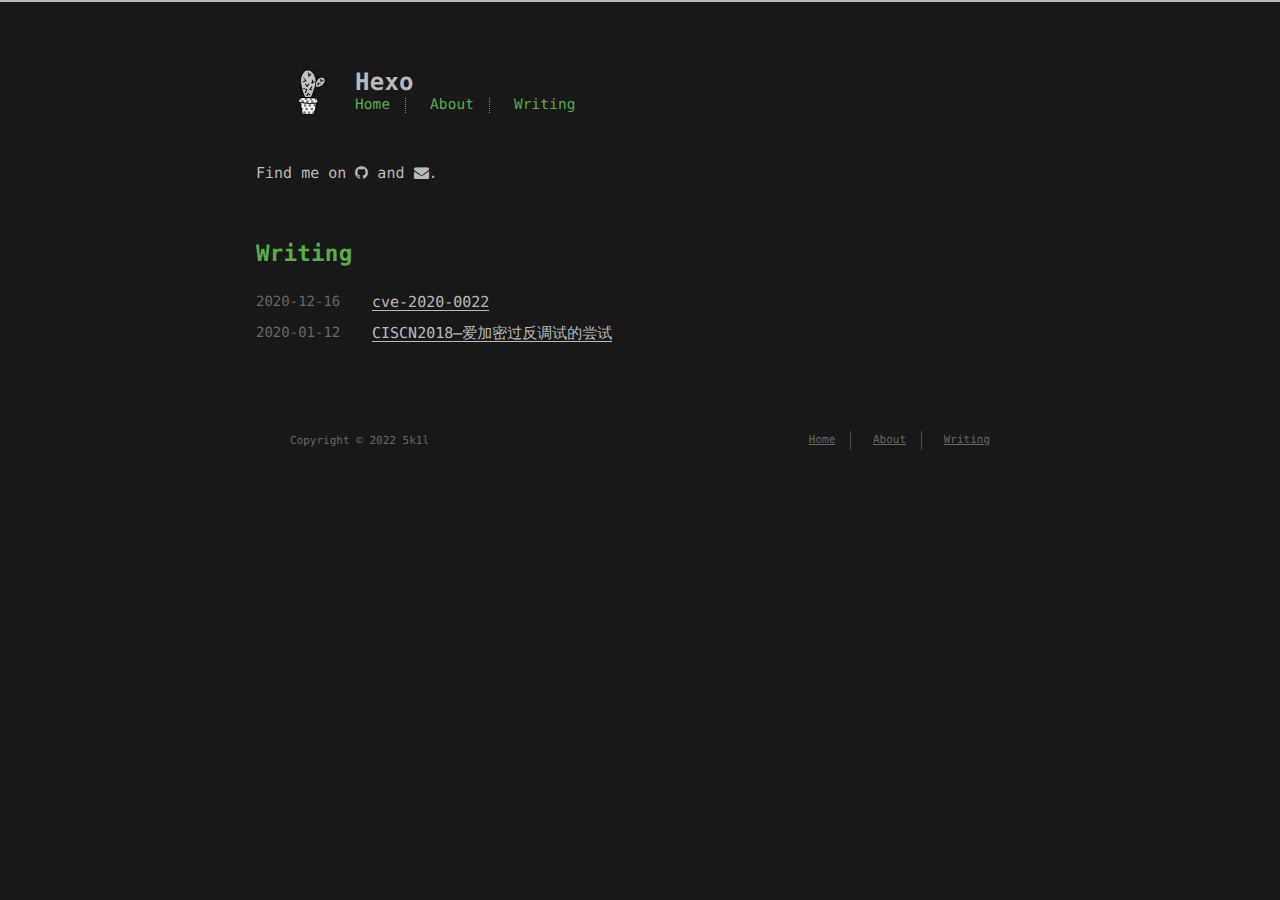
<file: index.html>
<!DOCTYPE html>
<html lang=en>
<head>
    <!-- so meta -->
    <meta charset="utf-8">
    <meta http-equiv="X-UA-Compatible" content="IE=edge">
    <meta name="HandheldFriendly" content="True">
    <meta name="viewport" content="width=device-width, initial-scale=1, maximum-scale=1" />
    <meta property="og:type" content="website">
<meta property="og:title" content="Hexo">
<meta property="og:url" content="http://example.com/index.html">
<meta property="og:site_name" content="Hexo">
<meta property="og:locale" content="en_US">
<meta property="article:author" content="5k1l">
<meta name="twitter:card" content="summary">
    
    
        
          
              <link rel="shortcut icon" href="/images/favicon.ico">
          
        
        
          
            <link rel="icon" type="image/png" href="/images/favicon.ico" sizes="192x192">
          
        
        
          
            <link rel="apple-touch-icon" sizes="180x180" href="/images/favicon.ico">
          
        
    
    <!-- title -->
    <title>Hexo</title>
    <!-- styles -->
    
<link rel="stylesheet" href="/lib/font-awesome/css/font-awesome.min.css">

    
<link rel="stylesheet" href="/lib/meslo-LG/styles.css">

    
<link rel="stylesheet" href="/lib/justified-gallery/justifiedGallery.min.css">

    
<link rel="stylesheet" href="/css/style.css">

    <!-- rss -->
    
    
    <!-- jquery -->
    
<script src="/lib/jquery/jquery.min.js"></script>

<meta name="generator" content="Hexo 5.2.0"></head>

<body>
    <div class="banner">
<!-- <div id="blogtitel" class="blogtitel">Hexo</div> -->
<!-- <ul id="wrapper" class="wrapper">
  <div class="sun">
    <div class="star"></div>
  </div>
  <div class="mercury">
    <div class="planet">
      <div class="shadow"></div>
    </div>
  </div>
  <div class="venus">
    <div class="planet">
      <div class="shadow"></div>
    </div>
  </div>
  <div class="earth">
    <div class="planet"><div class="shadow"></div></div>
  </div>
  <div class="mars">
    <div class="planet"><div class="shadow"></div></div>
  </div>
  <div class="jupiter">
    <div class="planet"><div class="shadow"></div></div>
  </div>
</ul> -->
</div>

    <div class="background">
      
      <div class="content index width mx-auto px2 my4">
          
            <header id="header">
  <a href="/">
  
    
      <div id="logo" style="background-image: url(/images/logo.png);"></div>
    
  
    <div id="title">
      <h1>Hexo</h1>
    </div>
  </a>
  <div id="nav">
    <ul>
      <li class="icon">
        <a href="#"><i class="fa fa-bars fa-2x"></i></a>
      </li>
       
        <li><a href="/">Home</a></li>
       
        <li><a href="/about/">About</a></li>
       
        <li><a href="/archives/">Writing</a></li>
      
    </ul>
  </div>
</header>

          
          <section id="about">
  
  <p style="display: inline">
    
      Find me on
      <ul id="sociallinks">
        
          <li><a class="icon" target="_blank" href="https://github.com/5k1l" title="github"><i class="fa fa-github"></i></a></li>
        
          <li><a class="icon" target="_blank" href="mailto:1873257848@qq.com" title="envelope"><i class="fa fa-envelope"></i></a></li>
        
      </ul>.
    
  </p>
</section>

<section id="writing">
  <span class="h1"><a href="/archives">Writing</a></span>
  <ul class="post-list">
    
      <li class="post-item">
        
    <div class="meta">
        <time datetime="2020-12-16T06:19:04.000Z" itemprop="datePublished">2020-12-16</time>
    </div>


        <span>
    
        <a class="" href="/2020/12/16/cve-2020-0022/">cve-2020-0022</a>
    


</span>
      </li>
    
      <li class="post-item">
        
    <div class="meta">
        <time datetime="2020-01-12T15:05:43.000Z" itemprop="datePublished">2020-01-12</time>
    </div>


        <span>
    
        <a class="" href="/2020/01/12/CISCN2018%E7%88%B1%E5%8A%A0%E5%AF%86%E8%BF%87%E5%8F%8D%E8%B0%83%E8%AF%95%E7%9A%84%E5%B0%9D%E8%AF%95/">CISCN2018—爱加密过反调试的尝试</a>
    


</span>
      </li>
    
  </ul>
</section>



      </div>
      
      <footer id="footer">
  <div class="footer-left">
    Copyright &copy; 2022 5k1l
  </div>
  <div class="footer-right">
    <nav>
      <ul>
         
          <li><a href="/">Home</a></li>
         
          <li><a href="/about/">About</a></li>
         
          <li><a href="/archives/">Writing</a></li>
        
      </ul>
    </nav>
  </div>
</footer>

      
<script src="/lib/justified-gallery/jquery.justifiedGallery.min.js"></script>


<script src="/js/main.js"></script>

<!-- Google Analytics -->

<!-- Disqus Comments -->


    </div>
</body>
</html>
</file>
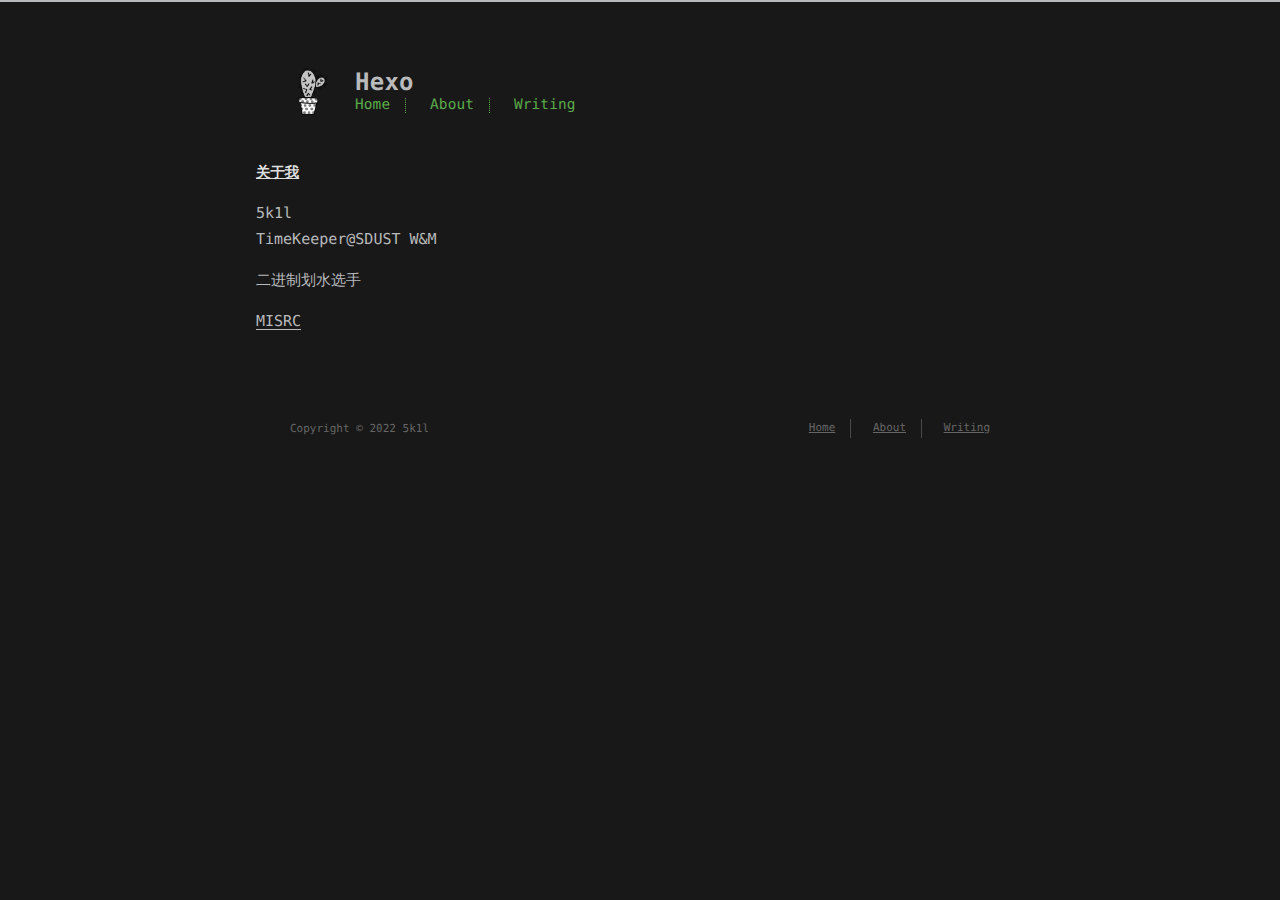
<file: about/index.html>
<!DOCTYPE html>
<html lang=en>
<head>
    <!-- so meta -->
    <meta charset="utf-8">
    <meta http-equiv="X-UA-Compatible" content="IE=edge">
    <meta name="HandheldFriendly" content="True">
    <meta name="viewport" content="width=device-width, initial-scale=1, maximum-scale=1" />
    <meta name="description" content="关于我5k1lTimeKeeper@SDUST  W&amp;M 二进制划水选手 MISRC">
<meta property="og:type" content="website">
<meta property="og:title" content="about">
<meta property="og:url" content="http://example.com/about/index.html">
<meta property="og:site_name" content="Hexo">
<meta property="og:description" content="关于我5k1lTimeKeeper@SDUST  W&amp;M 二进制划水选手 MISRC">
<meta property="og:locale" content="en_US">
<meta property="article:published_time" content="2020-01-03T08:52:31.000Z">
<meta property="article:modified_time" content="2022-03-22T08:10:06.492Z">
<meta property="article:author" content="5k1l">
<meta name="twitter:card" content="summary">
    
    
        
          
              <link rel="shortcut icon" href="/images/favicon.ico">
          
        
        
          
            <link rel="icon" type="image/png" href="/images/favicon.ico" sizes="192x192">
          
        
        
          
            <link rel="apple-touch-icon" sizes="180x180" href="/images/favicon.ico">
          
        
    
    <!-- title -->
    <title>about</title>
    <!-- styles -->
    
<link rel="stylesheet" href="/lib/font-awesome/css/font-awesome.min.css">

    
<link rel="stylesheet" href="/lib/meslo-LG/styles.css">

    
<link rel="stylesheet" href="/lib/justified-gallery/justifiedGallery.min.css">

    
<link rel="stylesheet" href="/css/style.css">

    <!-- rss -->
    
    
    <!-- jquery -->
    
<script src="/lib/jquery/jquery.min.js"></script>

<meta name="generator" content="Hexo 5.2.0"></head>

<body>
    <div class="banner">
<!-- <div id="blogtitel" class="blogtitel">Hexo</div> -->
<!-- <ul id="wrapper" class="wrapper">
  <div class="sun">
    <div class="star"></div>
  </div>
  <div class="mercury">
    <div class="planet">
      <div class="shadow"></div>
    </div>
  </div>
  <div class="venus">
    <div class="planet">
      <div class="shadow"></div>
    </div>
  </div>
  <div class="earth">
    <div class="planet"><div class="shadow"></div></div>
  </div>
  <div class="mars">
    <div class="planet"><div class="shadow"></div></div>
  </div>
  <div class="jupiter">
    <div class="planet"><div class="shadow"></div></div>
  </div>
</ul> -->
</div>

    <div class="background">
      
      <div class="content index width mx-auto px2 my4">
          
            <header id="header">
  <a href="/">
  
    
      <div id="logo" style="background-image: url(/images/logo.png);"></div>
    
  
    <div id="title">
      <h1>Hexo</h1>
    </div>
  </a>
  <div id="nav">
    <ul>
      <li class="icon">
        <a href="#"><i class="fa fa-bars fa-2x"></i></a>
      </li>
       
        <li><a href="/">Home</a></li>
       
        <li><a href="/about/">About</a></li>
       
        <li><a href="/archives/">Writing</a></li>
      
    </ul>
  </div>
</header>

          
          <article class="post" itemscope itemtype="http://schema.org/BlogPosting">
  

  <div class="content" itemprop="articleBody">
    <h3 id="关于我"><a href="#关于我" class="headerlink" title="关于我"></a>关于我</h3><p>5k1l<br>TimeKeeper@SDUST  W&amp;M</p>
<p>二进制划水选手</p>
<p><a target="_blank" rel="noopener" href="https://sec.xiaomi.com/u/328a6c70616673a9">MISRC</a></p>

  </div>
</article>

      </div>
      
      <footer id="footer">
  <div class="footer-left">
    Copyright &copy; 2022 5k1l
  </div>
  <div class="footer-right">
    <nav>
      <ul>
         
          <li><a href="/">Home</a></li>
         
          <li><a href="/about/">About</a></li>
         
          <li><a href="/archives/">Writing</a></li>
        
      </ul>
    </nav>
  </div>
</footer>

      
<script src="/lib/justified-gallery/jquery.justifiedGallery.min.js"></script>


<script src="/js/main.js"></script>

<!-- Google Analytics -->

<!-- Disqus Comments -->


    </div>
</body>
</html>
</file>
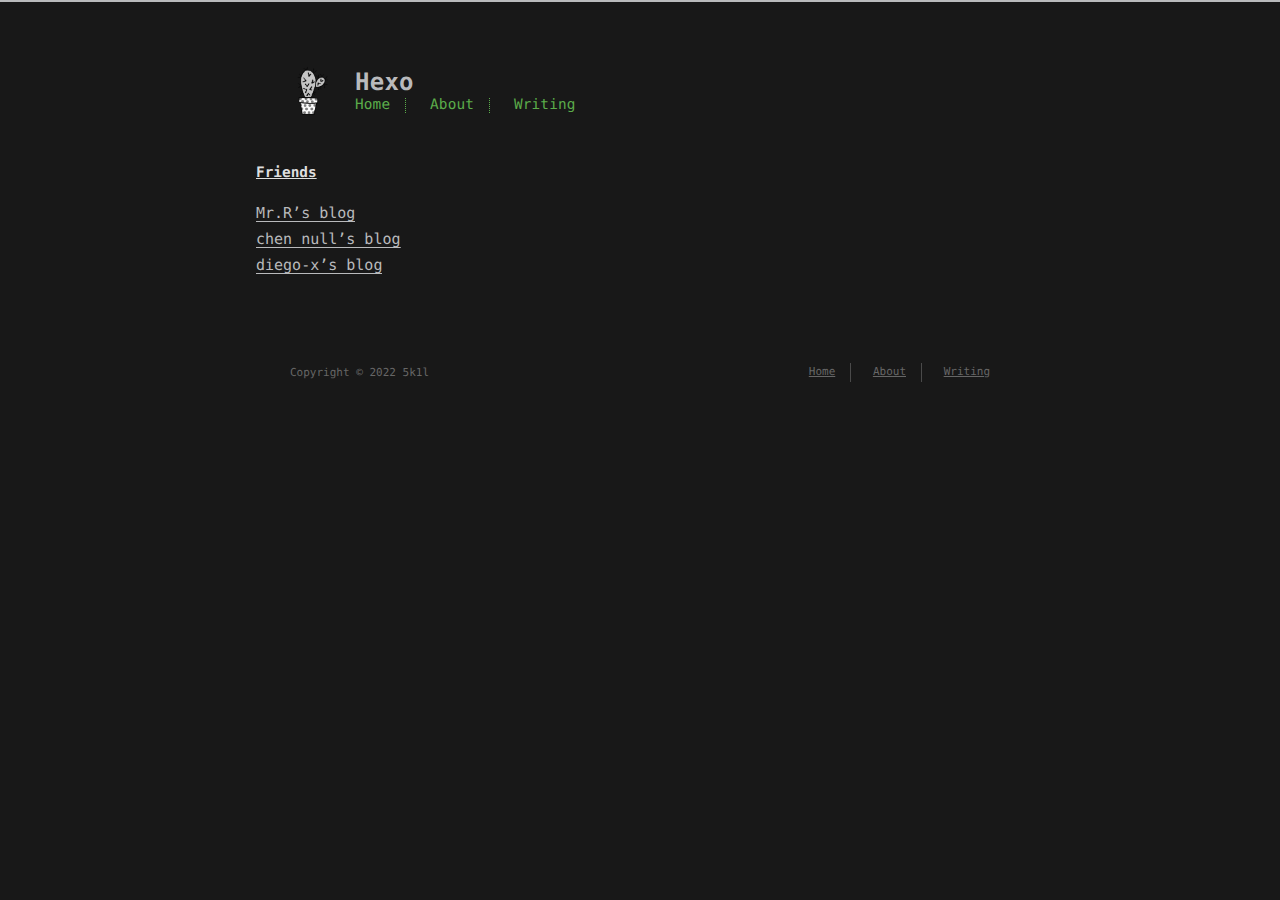
<file: friends/index.html>
<!DOCTYPE html>
<html lang=en>
<head>
    <!-- so meta -->
    <meta charset="utf-8">
    <meta http-equiv="X-UA-Compatible" content="IE=edge">
    <meta name="HandheldFriendly" content="True">
    <meta name="viewport" content="width=device-width, initial-scale=1, maximum-scale=1" />
    <meta name="description" content="FriendsMr.R’s blogchen_null’s blogdiego-x’s blog">
<meta property="og:type" content="website">
<meta property="og:title" content="friends">
<meta property="og:url" content="http://example.com/friends/index.html">
<meta property="og:site_name" content="Hexo">
<meta property="og:description" content="FriendsMr.R’s blogchen_null’s blogdiego-x’s blog">
<meta property="og:locale" content="en_US">
<meta property="article:published_time" content="2020-01-04T09:13:47.000Z">
<meta property="article:modified_time" content="2022-03-22T08:10:06.494Z">
<meta property="article:author" content="5k1l">
<meta name="twitter:card" content="summary">
    
    
        
          
              <link rel="shortcut icon" href="/images/favicon.ico">
          
        
        
          
            <link rel="icon" type="image/png" href="/images/favicon.ico" sizes="192x192">
          
        
        
          
            <link rel="apple-touch-icon" sizes="180x180" href="/images/favicon.ico">
          
        
    
    <!-- title -->
    <title>friends</title>
    <!-- styles -->
    
<link rel="stylesheet" href="/lib/font-awesome/css/font-awesome.min.css">

    
<link rel="stylesheet" href="/lib/meslo-LG/styles.css">

    
<link rel="stylesheet" href="/lib/justified-gallery/justifiedGallery.min.css">

    
<link rel="stylesheet" href="/css/style.css">

    <!-- rss -->
    
    
    <!-- jquery -->
    
<script src="/lib/jquery/jquery.min.js"></script>

<meta name="generator" content="Hexo 5.2.0"></head>

<body>
    <div class="banner">
<!-- <div id="blogtitel" class="blogtitel">Hexo</div> -->
<!-- <ul id="wrapper" class="wrapper">
  <div class="sun">
    <div class="star"></div>
  </div>
  <div class="mercury">
    <div class="planet">
      <div class="shadow"></div>
    </div>
  </div>
  <div class="venus">
    <div class="planet">
      <div class="shadow"></div>
    </div>
  </div>
  <div class="earth">
    <div class="planet"><div class="shadow"></div></div>
  </div>
  <div class="mars">
    <div class="planet"><div class="shadow"></div></div>
  </div>
  <div class="jupiter">
    <div class="planet"><div class="shadow"></div></div>
  </div>
</ul> -->
</div>

    <div class="background">
      
      <div class="content index width mx-auto px2 my4">
          
            <header id="header">
  <a href="/">
  
    
      <div id="logo" style="background-image: url(/images/logo.png);"></div>
    
  
    <div id="title">
      <h1>Hexo</h1>
    </div>
  </a>
  <div id="nav">
    <ul>
      <li class="icon">
        <a href="#"><i class="fa fa-bars fa-2x"></i></a>
      </li>
       
        <li><a href="/">Home</a></li>
       
        <li><a href="/about/">About</a></li>
       
        <li><a href="/archives/">Writing</a></li>
      
    </ul>
  </div>
</header>

          
          <article class="post" itemscope itemtype="http://schema.org/BlogPosting">
  

  <div class="content" itemprop="articleBody">
    <h3 id="Friends"><a href="#Friends" class="headerlink" title="Friends"></a>Friends</h3><p><a target="_blank" rel="noopener" href="https://darkeyer.github.io/" title="全栈大佬/PWN爷爷">Mr.R’s blog</a><br><a target="_blank" rel="noopener" href="https://zhuanlan.zhihu.com/binary-salted-fish">chen_null’s blog</a><br><a target="_blank" rel="noopener" href="https://diego-x.github.io/">diego-x’s blog</a></p>

  </div>
</article>

      </div>
      
      <footer id="footer">
  <div class="footer-left">
    Copyright &copy; 2022 5k1l
  </div>
  <div class="footer-right">
    <nav>
      <ul>
         
          <li><a href="/">Home</a></li>
         
          <li><a href="/about/">About</a></li>
         
          <li><a href="/archives/">Writing</a></li>
        
      </ul>
    </nav>
  </div>
</footer>

      
<script src="/lib/justified-gallery/jquery.justifiedGallery.min.js"></script>


<script src="/js/main.js"></script>

<!-- Google Analytics -->

<!-- Disqus Comments -->


    </div>
</body>
</html>
</file>
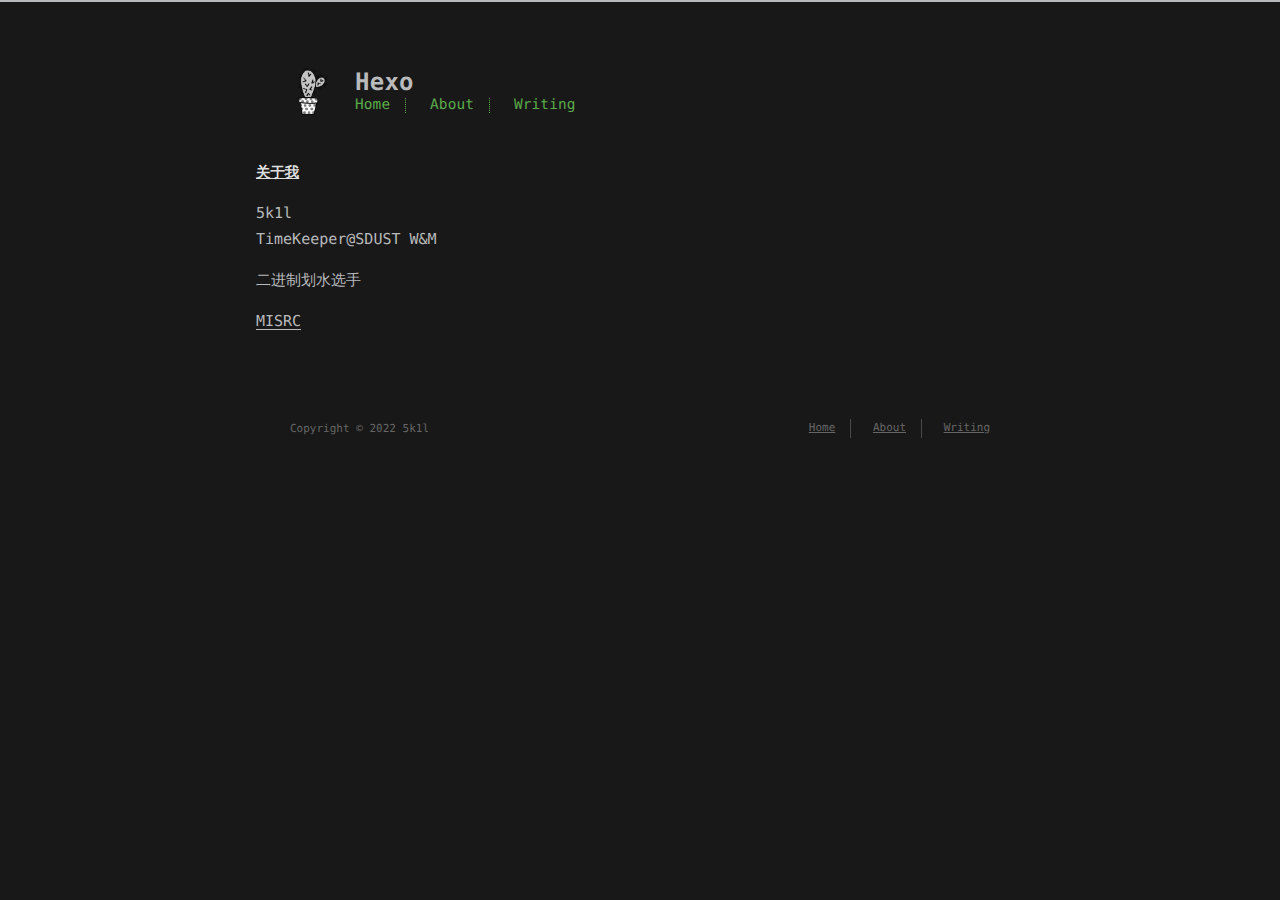
<file: about/index 2.html>
<!DOCTYPE html>
<html lang=en>
<head>
    <!-- so meta -->
    <meta charset="utf-8">
    <meta http-equiv="X-UA-Compatible" content="IE=edge">
    <meta name="HandheldFriendly" content="True">
    <meta name="viewport" content="width=device-width, initial-scale=1, maximum-scale=1" />
    <meta name="description" content="关于我5k1lTimeKeeper@SDUST  W&amp;M 二进制划水选手 MISRC">
<meta property="og:type" content="website">
<meta property="og:title" content="about">
<meta property="og:url" content="http://example.com/about/index%202.html">
<meta property="og:site_name" content="Hexo">
<meta property="og:description" content="关于我5k1lTimeKeeper@SDUST  W&amp;M 二进制划水选手 MISRC">
<meta property="og:locale" content="en_US">
<meta property="article:published_time" content="2020-01-03T08:52:31.000Z">
<meta property="article:modified_time" content="2020-12-04T07:31:45.000Z">
<meta property="article:author" content="5k1l">
<meta name="twitter:card" content="summary">
    
    
        
          
              <link rel="shortcut icon" href="/images/favicon.ico">
          
        
        
          
            <link rel="icon" type="image/png" href="/images/favicon.ico" sizes="192x192">
          
        
        
          
            <link rel="apple-touch-icon" sizes="180x180" href="/images/favicon.ico">
          
        
    
    <!-- title -->
    <title>about</title>
    <!-- styles -->
    
<link rel="stylesheet" href="/lib/font-awesome/css/font-awesome.min.css">

    
<link rel="stylesheet" href="/lib/meslo-LG/styles.css">

    
<link rel="stylesheet" href="/lib/justified-gallery/justifiedGallery.min.css">

    
<link rel="stylesheet" href="/css/style.css">

    <!-- rss -->
    
    
    <!-- jquery -->
    
<script src="/lib/jquery/jquery.min.js"></script>

<meta name="generator" content="Hexo 5.2.0"></head>

<body>
    <div class="banner">
<!-- <div id="blogtitel" class="blogtitel">Hexo</div> -->
<!-- <ul id="wrapper" class="wrapper">
  <div class="sun">
    <div class="star"></div>
  </div>
  <div class="mercury">
    <div class="planet">
      <div class="shadow"></div>
    </div>
  </div>
  <div class="venus">
    <div class="planet">
      <div class="shadow"></div>
    </div>
  </div>
  <div class="earth">
    <div class="planet"><div class="shadow"></div></div>
  </div>
  <div class="mars">
    <div class="planet"><div class="shadow"></div></div>
  </div>
  <div class="jupiter">
    <div class="planet"><div class="shadow"></div></div>
  </div>
</ul> -->
</div>

    <div class="background">
      
      <div class="content index width mx-auto px2 my4">
          
            <header id="header">
  <a href="/">
  
    
      <div id="logo" style="background-image: url(/images/logo.png);"></div>
    
  
    <div id="title">
      <h1>Hexo</h1>
    </div>
  </a>
  <div id="nav">
    <ul>
      <li class="icon">
        <a href="#"><i class="fa fa-bars fa-2x"></i></a>
      </li>
       
        <li><a href="/">Home</a></li>
       
        <li><a href="/about/">About</a></li>
       
        <li><a href="/archives/">Writing</a></li>
      
    </ul>
  </div>
</header>

          
          <article class="post" itemscope itemtype="http://schema.org/BlogPosting">
  

  <div class="content" itemprop="articleBody">
    <h3 id="关于我"><a href="#关于我" class="headerlink" title="关于我"></a>关于我</h3><p>5k1l<br>TimeKeeper@SDUST  W&amp;M</p>
<p>二进制划水选手</p>
<p><a target="_blank" rel="noopener" href="https://sec.xiaomi.com/u/328a6c70616673a9">MISRC</a></p>

  </div>
</article>

      </div>
      
      <footer id="footer">
  <div class="footer-left">
    Copyright &copy; 2022 5k1l
  </div>
  <div class="footer-right">
    <nav>
      <ul>
         
          <li><a href="/">Home</a></li>
         
          <li><a href="/about/">About</a></li>
         
          <li><a href="/archives/">Writing</a></li>
        
      </ul>
    </nav>
  </div>
</footer>

      
<script src="/lib/justified-gallery/jquery.justifiedGallery.min.js"></script>


<script src="/js/main.js"></script>

<!-- Google Analytics -->

<!-- Disqus Comments -->


    </div>
</body>
</html>
</file>
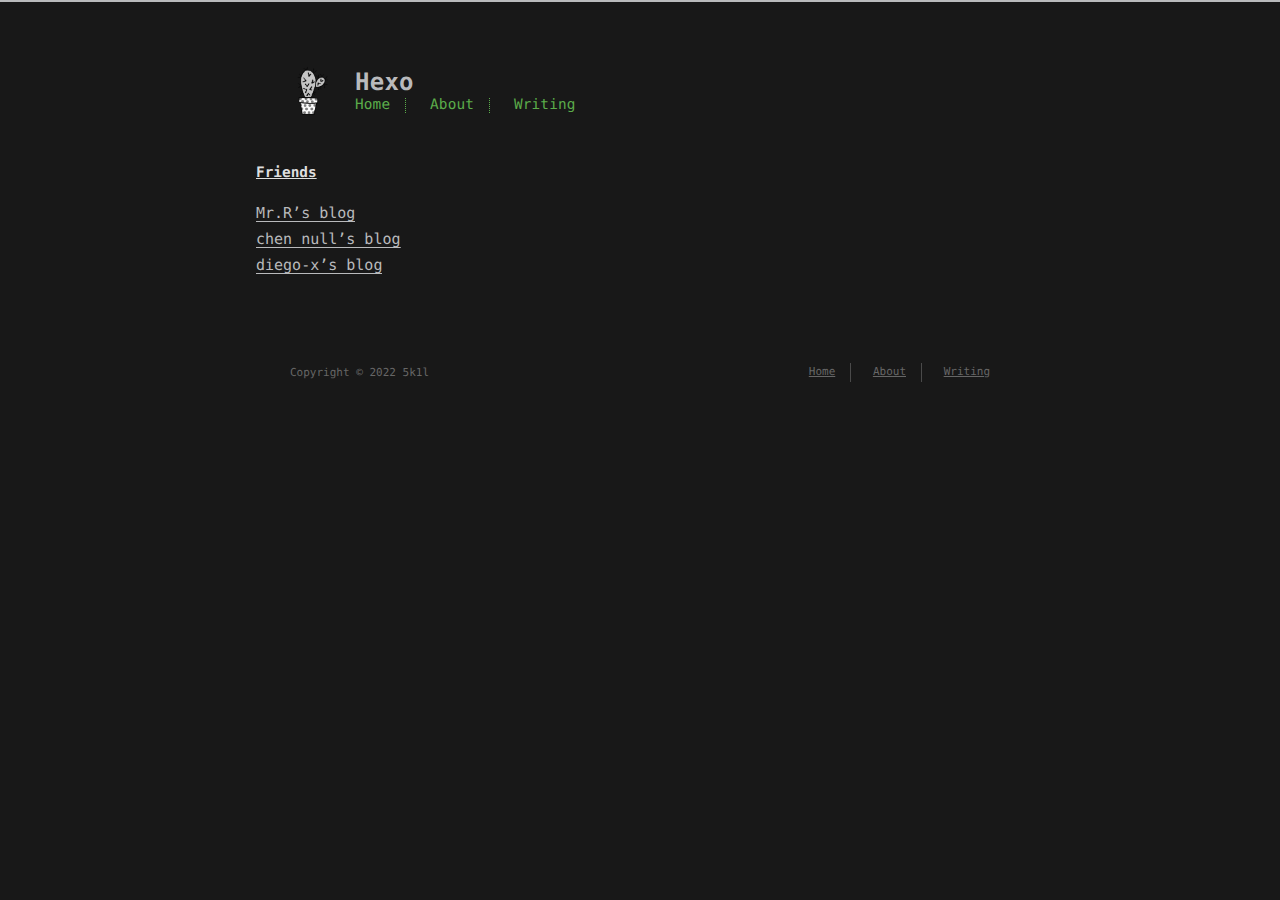
<file: friends/index 2.html>
<!DOCTYPE html>
<html lang=en>
<head>
    <!-- so meta -->
    <meta charset="utf-8">
    <meta http-equiv="X-UA-Compatible" content="IE=edge">
    <meta name="HandheldFriendly" content="True">
    <meta name="viewport" content="width=device-width, initial-scale=1, maximum-scale=1" />
    <meta name="description" content="FriendsMr.R’s blogchen_null’s blogdiego-x’s blog">
<meta property="og:type" content="website">
<meta property="og:title" content="friends">
<meta property="og:url" content="http://example.com/friends/index%202.html">
<meta property="og:site_name" content="Hexo">
<meta property="og:description" content="FriendsMr.R’s blogchen_null’s blogdiego-x’s blog">
<meta property="og:locale" content="en_US">
<meta property="article:published_time" content="2020-01-04T09:13:47.000Z">
<meta property="article:modified_time" content="2020-12-04T06:32:07.000Z">
<meta property="article:author" content="5k1l">
<meta name="twitter:card" content="summary">
    
    
        
          
              <link rel="shortcut icon" href="/images/favicon.ico">
          
        
        
          
            <link rel="icon" type="image/png" href="/images/favicon.ico" sizes="192x192">
          
        
        
          
            <link rel="apple-touch-icon" sizes="180x180" href="/images/favicon.ico">
          
        
    
    <!-- title -->
    <title>friends</title>
    <!-- styles -->
    
<link rel="stylesheet" href="/lib/font-awesome/css/font-awesome.min.css">

    
<link rel="stylesheet" href="/lib/meslo-LG/styles.css">

    
<link rel="stylesheet" href="/lib/justified-gallery/justifiedGallery.min.css">

    
<link rel="stylesheet" href="/css/style.css">

    <!-- rss -->
    
    
    <!-- jquery -->
    
<script src="/lib/jquery/jquery.min.js"></script>

<meta name="generator" content="Hexo 5.2.0"></head>

<body>
    <div class="banner">
<!-- <div id="blogtitel" class="blogtitel">Hexo</div> -->
<!-- <ul id="wrapper" class="wrapper">
  <div class="sun">
    <div class="star"></div>
  </div>
  <div class="mercury">
    <div class="planet">
      <div class="shadow"></div>
    </div>
  </div>
  <div class="venus">
    <div class="planet">
      <div class="shadow"></div>
    </div>
  </div>
  <div class="earth">
    <div class="planet"><div class="shadow"></div></div>
  </div>
  <div class="mars">
    <div class="planet"><div class="shadow"></div></div>
  </div>
  <div class="jupiter">
    <div class="planet"><div class="shadow"></div></div>
  </div>
</ul> -->
</div>

    <div class="background">
      
      <div class="content index width mx-auto px2 my4">
          
            <header id="header">
  <a href="/">
  
    
      <div id="logo" style="background-image: url(/images/logo.png);"></div>
    
  
    <div id="title">
      <h1>Hexo</h1>
    </div>
  </a>
  <div id="nav">
    <ul>
      <li class="icon">
        <a href="#"><i class="fa fa-bars fa-2x"></i></a>
      </li>
       
        <li><a href="/">Home</a></li>
       
        <li><a href="/about/">About</a></li>
       
        <li><a href="/archives/">Writing</a></li>
      
    </ul>
  </div>
</header>

          
          <article class="post" itemscope itemtype="http://schema.org/BlogPosting">
  

  <div class="content" itemprop="articleBody">
    <h3 id="Friends"><a href="#Friends" class="headerlink" title="Friends"></a>Friends</h3><p><a target="_blank" rel="noopener" href="https://darkeyer.github.io/" title="全栈大佬/PWN爷爷">Mr.R’s blog</a><br><a target="_blank" rel="noopener" href="https://zhuanlan.zhihu.com/binary-salted-fish">chen_null’s blog</a><br><a target="_blank" rel="noopener" href="https://diego-x.github.io/">diego-x’s blog</a></p>

  </div>
</article>

      </div>
      
      <footer id="footer">
  <div class="footer-left">
    Copyright &copy; 2022 5k1l
  </div>
  <div class="footer-right">
    <nav>
      <ul>
         
          <li><a href="/">Home</a></li>
         
          <li><a href="/about/">About</a></li>
         
          <li><a href="/archives/">Writing</a></li>
        
      </ul>
    </nav>
  </div>
</footer>

      
<script src="/lib/justified-gallery/jquery.justifiedGallery.min.js"></script>


<script src="/js/main.js"></script>

<!-- Google Analytics -->

<!-- Disqus Comments -->


    </div>
</body>
</html>
</file>
<file: lib/meslo-LG/styles.css>
@font-face {
  font-family: 'Meslo LG';
  font-style: normal;
  src: local('Meslo LG S'), url(fonts/MesloLGS-Regular.ttf) format('truetype');
}
</file>
<file: css/style.css>
.inline {
  display: inline;
}
.block {
  display: block;
}
.inline-block {
  display: inline-block;
}
.table {
  display: table;
}
.table-cell {
  display: table-cell;
}
.overflow-hidden {
  overflow: hidden;
}
.overflow-scroll {
  overflow: scroll;
}
.overflow-auto {
  overflow: auto;
}
.clearfix:before,
.clearfix:after {
  content: " ";
  display: table;
}
.clearfix:after {
  clear: both;
}
.left {
  float: left;
}
.right {
  float: right;
}
.fit {
  max-width: 100%;
}
.truncate {
  display: inline-block;
  white-space: nowrap;
  overflow: hidden;
  text-overflow: ellipsis;
}
.max-width-1 {
  max-width: 24rem;
}
.max-width-2 {
  max-width: 32rem;
}
.max-width-3 {
  max-width: 48rem;
}
.max-width-4 {
  max-width: 64rem;
}
.border-box {
  box-sizing: border-box;
}
.m0 {
  margin: 0;
}
.mt0 {
  margin-top: 0;
}
.mr0 {
  margin-right: 0;
}
.mb0 {
  margin-bottom: 0;
}
.ml0 {
  margin-left: 0;
}
.mx0 {
  margin-left: 0;
  margin-right: 0;
}
.my0 {
  margin-top: 0;
  margin-bottom: 0;
}
.m1 {
  margin: 0.5rem;
}
.mt1 {
  margin-top: 0.5rem;
}
.mr1 {
  margin-right: 0.5rem;
}
.mb1 {
  margin-bottom: 0.5rem;
}
.ml1 {
  margin-left: 0.5rem;
}
.mx1 {
  margin-left: 0.5rem;
  margin-right: 0.5rem;
}
.my1 {
  margin-top: 0.5rem;
  margin-bottom: 0.5rem;
}
.m2 {
  margin: 1rem;
}
.mt2 {
  margin-top: 1rem;
}
.mr2 {
  margin-right: 1rem;
}
.mb2 {
  margin-bottom: 1rem;
}
.ml2 {
  margin-left: 1rem;
}
.mx2 {
  margin-left: 1rem;
  margin-right: 1rem;
}
.my2 {
  margin-top: 1rem;
  margin-bottom: 1rem;
}
.m3 {
  margin: 2rem;
}
.mt3 {
  margin-top: 2rem;
}
.mr3 {
  margin-right: 2rem;
}
.mb3 {
  margin-bottom: 2rem;
}
.ml3 {
  margin-left: 2rem;
}
.mx3 {
  margin-left: 2rem;
  margin-right: 2rem;
}
.my3 {
  margin-top: 2rem;
  margin-bottom: 2rem;
}
.m4 {
  margin: 4rem;
}
.mt4 {
  margin-top: 4rem;
}
.mr4 {
  margin-right: 4rem;
}
.mb4 {
  margin-bottom: 4rem;
}
.ml4 {
  margin-left: 4rem;
}
.mx4 {
  margin-left: 4rem;
  margin-right: 4rem;
}
.my4 {
  margin-top: 4rem;
  margin-bottom: 4rem;
}
.mxn1 {
  margin-left: -0.5rem;
  margin-right: -0.5rem;
}
.mxn2 {
  margin-left: -1rem;
  margin-right: -1rem;
}
.mxn3 {
  margin-left: -2rem;
  margin-right: -2rem;
}
.mxn4 {
  margin-left: -4rem;
  margin-right: -4rem;
}
.ml-auto {
  margin-left: auto;
}
.mr-auto {
  margin-right: auto;
}
.mx-auto {
  margin-left: auto;
  margin-right: auto;
}
.p0 {
  padding: 0;
}
.pt0 {
  padding-top: 0;
}
.pr0 {
  padding-right: 0;
}
.pb0 {
  padding-bottom: 0;
}
.pl0 {
  padding-left: 0;
}
.px0 {
  padding-left: 0;
  padding-right: 0;
}
.py0 {
  padding-top: 0;
  padding-bottom: 0;
}
.p1 {
  padding: 0.5rem;
}
.pt1 {
  padding-top: 0.5rem;
}
.pr1 {
  padding-right: 0.5rem;
}
.pb1 {
  padding-bottom: 0.5rem;
}
.pl1 {
  padding-left: 0.5rem;
}
.py1 {
  padding-top: 0.5rem;
  padding-bottom: 0.5rem;
}
.px1 {
  padding-left: 0.5rem;
  padding-right: 0.5rem;
}
.p2 {
  padding: 1rem;
}
.pt2 {
  padding-top: 1rem;
}
.pr2 {
  padding-right: 1rem;
}
.pb2 {
  padding-bottom: 1rem;
}
.pl2 {
  padding-left: 1rem;
}
.py2 {
  padding-top: 1rem;
  padding-bottom: 1rem;
}
.px2 {
  padding-left: 1rem;
  padding-right: 1rem;
}
.p3 {
  padding: 2rem;
}
.pt3 {
  padding-top: 2rem;
}
.pr3 {
  padding-right: 2rem;
}
.pb3 {
  padding-bottom: 2rem;
}
.pl3 {
  padding-left: 2rem;
}
.py3 {
  padding-top: 2rem;
  padding-bottom: 2rem;
}
.px3 {
  padding-left: 2rem;
  padding-right: 2rem;
}
.p4 {
  padding: 4rem;
}
.pt4 {
  padding-top: 4rem;
}
.pr4 {
  padding-right: 4rem;
}
.pb4 {
  padding-bottom: 4rem;
}
.pl4 {
  padding-left: 4rem;
}
.py4 {
  padding-top: 4rem;
  padding-bottom: 4rem;
}
.px4 {
  padding-left: 4rem;
  padding-right: 4rem;
}
.content h1,
.content .h1 {
  letter-spacing: 0.01em;
  font-size: 1.5em;
  font-style: normal;
  font-weight: 700;
  color: #5bac4a;
  margin-top: 3rem;
  margin-bottom: 1rem;
  display: block;
  -moz-osx-font-smoothing: grayscale;
  -webkit-font-smoothing: antialiased;
}
.content h2,
.content .h2 {
  position: relative;
  font-size: 1rem;
  font-weight: bold;
  text-transform: none;
  letter-spacing: normal;
  margin-top: 2rem;
  margin-bottom: 0.5rem;
  color: #dedede;
  display: block;
}
.content h3 {
  font-size: 0.9rem;
  font-weight: bold;
  text-decoration: underline;
  color: #dedede;
}
.content h4,
.content h5,
.content h6 {
  font-size: 0.9rem;
  font-weight: normal;
  color: #ccc;
  border-bottom: 1px dashed #ccc;
  display: inline;
  text-decoration: none;
}
.content h3,
.content h4,
.content h5,
.content h6 {
  margin-top: 0.9rem;
  margin-bottom: 0.5rem;
}
.content hr {
  border: 1px dashed #ccc;
}
.content strong {
  font-weight: bold;
}
.content em,
.content cite {
  font-style: italic;
}
.content sup,
.content sub {
  font-size: 0.75em;
  line-height: 0;
  position: relative;
  vertical-align: baseline;
}
.content sup {
  top: -0.5em;
}
.content sub {
  bottom: -0.2em;
}
.content small {
  font-size: 0.85em;
}
.content acronym,
.content abbr {
  border-bottom: 1px dotted;
}
.content ul,
.content ol,
.content dl {
  line-height: 1.725;
}
.content ul ul,
.content ol ul,
.content ul ol,
.content ol ol {
  margin-top: 0;
  margin-bottom: 0;
}
.content ol {
  list-style: decimal;
}
.content dt {
  font-weight: bold;
}
.content table {
  width: 100%;
  font-size: 13px;
  border-collapse: collapse;
  text-align: left;
  background: #3b3b3b;
}
.content th {
  font-size: 14px;
  font-weight: bold;
  color: #dedede;
  border-bottom: 1px dashed #ccc;
  padding: 8px 8px;
}
.content td {
  border-bottom: none;
  padding: 9px 8px 0px 8px;
}
*,
*:before,
*:after {
  box-sizing: border-box;
}
html {
  height: 100%;
  border-top: 2px solid #b9babc;
}
body {
  color: #b9babc;
  background-color: #181818;
  font-size: 15px;
  font-family: "Menlo", monospace;
  font-weight: 400;
  line-height: 1.725;
  text-rendering: geometricPrecision;
  min-height: 100%;
  display: flex;
  flex-direction: column;
  -moz-osx-font-smoothing: grayscale;
  -webkit-font-smoothing: antialiased;
  margin: 0;
  padding: 0;
  height: auto;
  width: 100%;
}
.content {
  flex: 1;
}
.content p {
  -moz-hyphens: auto;
  -ms-hyphens: auto;
  -webkit-hyphens: auto;
  hyphens: auto;
}
.content pre,
.content code {
  -moz-hyphens: manual;
  -ms-hyphens: manual;
  -webkit-hyphens: manual;
  hyphens: manual;
}
.content a {
  text-decoration: none;
  color: #b9babc;
  background-repeat: repeat-x;
  background-position: bottom;
  background-size: 100% 6px;
  background-image: linear-gradient(transparent, transparent 5px, #b9babc 5px, #b9babc);
}
.content a:hover {
  background-image: linear-gradient(transparent, transparent 4px, #d41c46 4px, #d41c46);
}
.content a.icon {
  background: none;
}
.content a.icon:hover {
  color: #d41c46;
}
.content h1 a,
.content .h1 a,
.content h2 a,
.content h3 a,
.content h4 a,
.content h5 a,
.content h6 a {
  color: inherit;
  text-decoration: none;
  background: none;
}
.content h1 a:hover,
.content .h1 a:hover,
.content h2 a:hover,
.content h3 a:hover,
.content h4 a:hover,
.content h5 a:hover,
.content h6 a:hover {
  background-repeat: repeat-x;
  background-position: bottom;
  background-size: 100% 6px;
  background-image: linear-gradient(transparent, transparent 6px, #d41c46 6px, #d41c46);
}
@media (min-width: 540px) {
  .image-wrap {
    flex-direction: row;
    margin-bottom: 2rem;
  }
  .image-wrap .image-block {
    margin-right: 2rem;
    flex: 1 0 35%;
  }
  .image-wrap p {
    flex: 1 0 65%;
  }
}
.width {
  width: 100%;
  max-width: 50rem;
}
@media (max-width: 480px) {
  .px3 {
    padding-left: 1rem;
    padding-right: 1rem;
  }
  .my4 {
    margin-top: 2rem;
    margin-bottom: 2rem;
  }
}
@media (min-width: 480px) {
  p {
    text-align: justify;
  }
}
#header {
  max-width: 710px;
  width: 100%;
  margin: 0 auto 3rem auto;
}
#header h1,
#header .h1 {
  letter-spacing: 0.01em;
  font-size: 1.5rem;
  line-height: 2rem;
  font-style: normal;
  font-weight: 700;
  color: #b9babc;
  margin-top: 0;
  margin-bottom: 0;
  -moz-osx-font-smoothing: grayscale;
  -webkit-font-smoothing: antialiased;
}
#header a {
  color: inherit;
  text-decoration: none;
  background: none;
}
#header #logo {
  display: inline-block;
  float: left;
  margin-right: 20px;
  width: 50px;
  height: 50px;
  background-repeat: no-repeat;
  background-size: 50px 50px;
  border-radius: 5px;
  -webkit-filter: grayscale(100%);
  filter: grayscale(100%);
}
#header #nav {
  letter-spacing: 0.01em;
  font-size: 0.9rem;
  font-style: normal;
  font-weight: 200;
  color: #5bac4a;
}
#header #nav ul {
  list-style-type: none;
  margin: 0;
  padding: 0;
  line-height: 15px;
}
#header #nav ul a {
  margin-right: 15px;
  color: color-accent;
}
#header #nav ul a:hover {
  background-repeat: repeat-x;
  background-position: bottom;
  background-size: 100% 6px;
  background-image: linear-gradient(transparent, transparent 5px, #5bac4a 5px, #5bac4a);
}
#header #nav ul li {
  display: inline-block;
  vertical-align: middle;
  margin-right: 15px;
  border-right: 1px dotted #5bac4a;
}
#header #nav ul .icon {
  display: none;
}
#header #nav ul li:last-child {
  border-right: 0;
  margin-right: 0;
}
#header #nav ul li:last-child a {
  margin-right: 0;
}
#header:hover #logo {
  -webkit-filter: none;
  filter: none;
}
@media screen and (max-width: 480px) {
  #header #title {
    padding-top: 9px;
    padding-bottom: 9px;
  }
  #header #nav ul a:hover {
    background: none;
  }
  #header #nav ul li {
    display: none;
    border-right: 0;
  }
  #header #nav ul li.icon {
    display: inline-block;
    position: absolute;
    right: 1rem;
  }
  #header #nav ul.responsive li {
    display: block;
  }
  #header #nav li:not(:first-child) {
    padding-top: 1rem;
    padding-left: 70px;
    font-size: 1rem;
  }
}
#header-post {
  position: fixed;
  top: 30vh;
  right: 2rem;
  display: block;
  float: right;
  padding: 2%;
  text-align: right;
}
#header-post a {
  color: inherit;
  text-decoration: none;
  background: none;
}
#header-post a.icon {
  background: none;
}
#header-post a.icon:hover {
  color: #d41c46;
}
#header-post ol {
  list-style-type: none;
}
#header-post ul {
  list-style-type: none;
  margin: 0;
  padding: 0;
  display: inline-block;
}
#header-post ul li {
  margin-right: 15px;
  display: inline-block;
  vertical-align: middle;
}
#header-post ul li:last-child {
  margin-right: 0;
}
#header-post #menu-icon {
  float: right;
  margin-left: 15px;
}
#header-post #menu-icon:hover {
  color: #5bac4a;
}
#header-post #menu-icon-tablet {
  float: right;
  margin-left: 15px;
}
#header-post #menu-icon-tablet:hover {
  color: #5bac4a;
}
#header-post #top-icon-tablet {
  margin-left: 15px;
  bottom: 2rem;
  right: 2rem;
  position: fixed;
}
#header-post #top-icon-tablet:hover {
  color: #5bac4a;
}
#header-post .active {
  color: #5bac4a;
}
@media screen and (max-height: 650px) {
  #header-post #menu {
    visibility: hidden;
  }
}
#header-post #nav {
  letter-spacing: 0.01em;
  font-size: 0.8rem;
  font-style: normal;
  font-weight: 200;
  color: #5bac4a;
}
#header-post #nav ul {
  line-height: 15px;
}
#header-post #nav ul a {
  margin-right: 15px;
  color: color-accent;
}
#header-post #nav ul a:hover {
  background-repeat: repeat-x;
  background-position: bottom;
  background-size: 100% 6px;
  background-image: linear-gradient(transparent, transparent 5px, #5bac4a 5px, #5bac4a);
}
#header-post #nav ul li {
  border-right: 1px dotted #5bac4a;
}
#header-post #nav ul li:last-child {
  border-right: 0;
  margin-right: 0;
}
#header-post #nav ul li:last-child a {
  margin-right: 0;
}
#header-post #actions {
  float: right;
  margin-top: 2rem;
  width: 100%;
  text-align: right;
}
#header-post #actions ul {
  display: block;
}
#header-post #actions .info {
  display: block;
  font-style: italic;
}
#header-post #share {
  clear: both;
  text-align: right;
  padding-top: 1rem;
}
#header-post #share li {
  margin: 0;
  display: block;
}
#header-post #toc {
  clear: both;
  text-align: right;
  padding-top: 1rem;
  width: 17rem;
  float: right;
}
#header-post #toc a:hover {
  color: #d41c46;
}
#header-post #toc .toc-level-1 {
  color: #b9babc;
}
#header-post #toc .toc-level-2 {
  font-size: 0.9rem;
  color: #b9babc;
}
#header-post #toc .toc-level-2:before {
  content: "#";
  color: #5bac4a;
}
#header-post #toc .toc-level-3 {
  font-size: 0.8rem;
  color: #b3b3b3;
}
#header-post #toc .toc-level-4 {
  font-size: 0.5rem;
  color: #666;
}
#header-post #toc .toc-level-5 {
  display: none;
}
#header-post #toc .toc-level-6 {
  display: none;
}
#header-post #toc .toc-number {
  display: none;
}
@media screen and (max-width: 500px) {
  #header-post {
    display: none;
  }
}
@media screen and (max-width: 900px) {
  #header-post #menu-icon {
    display: none;
  }
  #header-post #actions {
    display: none;
  }
}
@media screen and (max-width: 1199px) {
  #header-post #toc {
    display: none;
  }
}
@media screen and (min-width: 900px) {
  #header-post #menu-icon-tablet {
    display: none !important;
  }
  #header-post #top-icon-tablet {
    display: none !important;
  }
}
@media screen and (min-width: 1199px) {
  #header-post #actions {
    width: auto;
  }
  #header-post #actions ul {
    display: inline-block;
    float: right;
  }
  #header-post #actions .info {
    float: left;
    margin-right: 2rem;
    font-style: italic;
    display: inline;
  }
}
#footer-post {
  bottom: 0;
  left: 0;
  right: 0;
  position: fixed;
  transition: opacity 0.2s;
  width: 100%;
  z-index: 5000000;
  background: #1d1d1d;
  border-top: 1px solid #666673;
}
#footer-post a {
  color: inherit;
  text-decoration: none;
  background: none;
}
#footer-post a.icon {
  background: none;
}
#footer-post a.icon:hover {
  color: #d41c46;
}
#footer-post #nav-footer {
  margin-left: 1rem;
  margin-right: 1rem;
  text-align: center;
}
#footer-post #nav-footer a {
  color: #5bac4a;
  font-size: 1rem;
}
#footer-post #nav-footer a:hover {
  background-repeat: repeat-x;
  background-position: bottom;
  background-size: 100% 6px;
  background-image: linear-gradient(transparent, transparent 5px, #5bac4a 5px, #5bac4a);
}
#footer-post #nav-footer ul {
  list-style-type: none;
  margin: 0;
  padding: 0;
  display: table;
  width: 100%;
}
#footer-post #nav-footer ul li {
  display: inline-table;
  width: 20%;
  padding: 10px;
  vertical-align: middle;
}
#footer-post #actions-footer {
  text-align: center;
  margin-top: 1rem;
  margin-bottom: 1rem;
  width: 100%;
}
#footer-post #actions-footer a {
  color: #5bac4a;
}
#footer-post #actions-footer ul {
  list-style-type: none;
  margin: 0;
  padding: 0;
  display: table;
  width: 100%;
}
#footer-post #actions-footer ul li {
  display: table-cell;
  vertical-align: middle;
}
#footer-post #share-footer {
  margin-left: 1rem;
  margin-right: 1rem;
  text-align: center;
}
#footer-post #share-footer ul {
  list-style-type: none;
  margin: 0;
  padding: 0;
  display: table;
  width: 100%;
}
#footer-post #share-footer ul li {
  display: inline-table;
  width: 20%;
  padding: 10px;
  vertical-align: middle;
}
#footer-post #toc-footer {
  clear: both;
  text-align: left;
  padding-top: 1rem;
}
#footer-post #toc-footer ol {
  list-style-type: none;
  padding-left: 20px;
}
#footer-post #toc-footer ol li {
  line-height: 30px;
}
#footer-post #toc-footer a:hover {
  color: #d41c46;
}
#footer-post #toc-footer .toc-level-1 {
  color: #b9babc;
}
#footer-post #toc-footer .toc-level-2 {
  font-size: 0.9rem;
  color: #b9babc;
}
#footer-post #toc-footer .toc-level-2:before {
  content: "#";
  color: #5bac4a;
}
#footer-post #toc-footer .toc-level-3 {
  font-size: 0.8rem;
  color: #b3b3b3;
  color: #666;
  line-height: 15px;
}
#footer-post #toc-footer .toc-level-4 {
  display: none;
}
#footer-post #toc-footer .toc-level-5 {
  display: none;
}
#footer-post #toc-footer .toc-level-6 {
  display: none;
}
#footer-post #toc-footer .toc-number {
  display: none;
}
@media screen and (min-width: 500px) {
  #footer-post-container {
    display: none;
  }
}
#sociallinks {
  display: inline-block;
  list-style: none;
  padding: 0;
  margin: 0;
}
#sociallinks li {
  display: inline-block;
}
#sociallinks li:after {
  content: ", ";
}
#sociallinks li:last-child:after {
  content: "";
}
#sociallinks li:nth-last-child(2):after {
  content: " and ";
}
.post-list {
  padding: 0;
}
.post-list .post-item {
  list-style-type: none;
  margin-left: 0;
  margin-bottom: 1rem;
}
.post-list .post-item .meta {
  display: block;
  font-size: 14px;
  color: #666;
  min-width: 100px;
  margin-right: 16px;
}
@media (min-width: 480px) {
  .post-list .post-item {
    display: flex;
    margin-bottom: 5px;
  }
  .post-list .post-item .meta {
    text-align: left;
  }
}
.project-list {
  padding: 0;
  list-style: none;
}
.project-list .project-item {
  margin-bottom: 5px;
}
article header .posttitle {
  margin-top: 0;
  margin-bottom: 0;
  text-transform: none;
  font-size: 1.5em;
  line-height: 1.35;
}
article header .meta {
  margin-top: 0;
  margin-bottom: 1rem;
}
article header .meta * {
  color: #ccc;
  font-size: 0.85rem;
}
article header .author {
  text-transform: uppercase;
  letter-spacing: 0.01em;
  font-weight: 700;
}
article header .postdate {
  display: inline;
}
article .content h2:before {
  content: "#";
  color: #5bac4a;
  position: absolute;
  left: -1rem;
  top: -4px;
  font-size: 1.2rem;
  font-weight: bold;
}
article .content img,
article .content video {
  max-width: 100%;
  height: auto;
  display: block;
  margin: auto;
}
article .content .video-container {
  position: relative;
  padding-top: 56.25%;
  height: 0;
  overflow: hidden;
}
article .content .video-container iframe,
article .content .video-container object,
article .content .video-container embed {
  position: absolute;
  top: 0;
  left: 0;
  width: 100%;
  height: 100%;
  margin-top: 0;
}
article .content blockquote {
  background: inherit;
  color: #ccffb6;
  border-left: 0px solid #ccc;
  margin: 1rem 10px;
  padding: 0.5em 10px;
  quotes: "\201C" "\201D" "\2018" "\2019";
}
article .content blockquote p {
  margin: 0;
}
article .content blockquote:before {
  color: #ccffb6;
  content: "\201C";
  font-size: 2em;
  line-height: 0.1em;
  margin-right: 0.25em;
  vertical-align: -0.4em;
}
article .content blockquote footer {
  color: #666;
  font-size: 11px;
  margin: line-height 0;
}
article .content blockquote footer a {
  color: #666;
  background-image: linear-gradient(transparent, transparent 5px, #666 5px, #666);
}
article .content blockquote footer a:hover {
  color: #999;
  background-image: linear-gradient(transparent, transparent 4px, #999 4px, #999);
}
article .content blockquote footer cite:before {
  content: "—";
  padding: 0 0.5em;
}
article .content .pullquote {
  text-align: left;
  width: 45%;
  margin: 0;
}
article .content .pullquote.left {
  margin-left: 0.5em;
  margin-right: 1em;
}
article .content .pullquote.right {
  margin-right: 0.5em;
  margin-left: 1em;
}
article .content .caption {
  color: color-grey;
  display: block;
  font-size: 0.9em;
  margin-top: 0.5em;
  position: relative;
  text-align: center;
}
.posttitle {
  text-transform: none;
  font-size: 1.5em;
  line-height: 1.25;
}
.article-tag .tag-link:before {
  content: "#";
}
@media (min-width: 480px) {
  .article-tag {
    display: inline;
  }
  .article-tag:before {
    content: "|";
  }
}
.blog-post-comments {
  margin-top: 4rem;
}
#footer {
  padding-top: 10px;
  padding-bottom: 10px;
  color: #666;
  font-size: 11px;
  max-width: 700px;
  width: 100%;
  margin: 0 auto 1rem auto;
  vertical-align: top;
  text-align: center;
}
#footer ul {
  margin: 0;
  padding: 0;
  list-style: none;
}
#footer li {
  display: inline-block;
  vertical-align: middle;
  margin-right: 15px;
  border-right: 1px solid #4a4a4a;
}
#footer li a {
  margin-right: 15px;
}
#footer li:last-child {
  border-right: 0;
  margin-right: 0;
}
#footer li:last-child a {
  margin-right: 0;
}
#footer a {
  color: #666;
}
#footer a:hover {
  color: #999;
}
#footer .footer-left {
  height: 20px;
  line-height: 20px;
  vertical-align: middle;
}
@media (min-width: 39rem) {
  #footer {
    padding-top: 20px;
    padding-bottom: 20px;
  }
  #footer .footer-left {
    float: left;
  }
  #footer .footer-right {
    float: right;
  }
}
.sun {
  width: 250px;
  position: absolute;
  top: 0px;
  z-index: 1;
  height: 125px !important;
}
.sun .star {
  width: 150px;
  height: 150px;
  background: url("../images/sun.png") no-repeat;
  background-size: cover;
  border-radius: 250px;
  margin: 0 auto;
  animation: spinsun 40s infinite linear;
}
.planet {
  background-size: cover;
  background-repeat: no-repeat;
  background-color: transparent;
  animation-iteration-count: infinite;
  overflow: hidden;
}
.shadow {
  position: absolute;
  left: 0px;
  right: 0px;
  top: 0px;
  bottom: 0px;
  background: transparent url("../images/shadow.png") 0% 0% no-repeat;
  background-size: cover;
  border-radius: 100%;
}
.mercury {
  position: absolute;
  width: 300px;
  z-index: 2;
  animation: orbitmercury 12s infinite linear;
  top: -7.5px; /*half of planets height to keep orbits in line*/
}
.mercury .planet {
  width: 25px;
  height: 25px;
  background-image: url("../images/mercury.png");
  animation: anti-spin 12s infinite linear;
}
.mercury .shadow {
  animation: shadow 12s infinite linear;
}
.venus {
  position: absolute;
  width: 506px;
  z-index: 3;
  animation: orbitvenus 15s infinite linear;
  top: -19px;
}
.venus .planet {
  width: 48px;
  height: 48px;
  background-image: url("../images/venus.png");
  animation: anti-spin 15s infinite linear;
}
.venus .shadow {
  animation: shadow 15s infinite linear;
}
.earth {
  position: absolute;
  width: 610px;
  z-index: 4;
  animation: orbitearth 20s infinite linear;
  top: -20px;
}
.earth .planet {
  width: 50px;
  height: 50px;
  background-image: url("../images/earth.png");
  animation: anti-spin 20s infinite linear;
}
.earth .shadow {
  animation: shadow 20s infinite linear;
}
.mars {
  position: absolute;
  width: 706px;
  z-index: 5;
  animation: orbitmars 30s infinite linear;
  top: -11px;
}
.mars .planet {
  width: 32px;
  height: 32px;
  background-image: url("../images/mars.png");
  animation: anti-spin 30s infinite linear;
}
.mars .shadow {
  animation: shadow 30s infinite linear;
}
.jupiter {
  position: absolute;
  width: 1100px;
  z-index: 6;
  animation: orbitjupiter 50s infinite linear;
  top: -64px;
}
.jupiter .planet {
  width: 110px;
  height: 110px;
  background-image: url("../images/jupiter.png");
  animation: anti-spin 50s infinite linear;
}
.jupiter .shadow {
  animation: shadow 50s infinite linear;
}
@-moz-keyframes spinsun {
  0% {
    transform: rotate(0);
  }
  100% {
    transform: rotate(-360deg);
  }
}
@-webkit-keyframes spinsun {
  0% {
    transform: rotate(0);
  }
  100% {
    transform: rotate(-360deg);
  }
}
@-o-keyframes spinsun {
  0% {
    transform: rotate(0);
  }
  100% {
    transform: rotate(-360deg);
  }
}
@keyframes spinsun {
  0% {
    transform: rotate(0);
  }
  100% {
    transform: rotate(-360deg);
  }
}
@-moz-keyframes shadow {
  0% {
    background-position: 130% 0%;
  }
  33% {
    background-position: 50% 0%;
  }
  55% {
    background-position: 0% 0%;
  }
  80% {
    background-position: -50% 0%;
  }
  100% {
    background-position: -50% 0%;
  }
}
@-webkit-keyframes shadow {
  0% {
    background-position: 130% 0%;
  }
  33% {
    background-position: 50% 0%;
  }
  55% {
    background-position: 0% 0%;
  }
  80% {
    background-position: -50% 0%;
  }
  100% {
    background-position: -50% 0%;
  }
}
@-o-keyframes shadow {
  0% {
    background-position: 130% 0%;
  }
  33% {
    background-position: 50% 0%;
  }
  55% {
    background-position: 0% 0%;
  }
  80% {
    background-position: -50% 0%;
  }
  100% {
    background-position: -50% 0%;
  }
}
@keyframes shadow {
  0% {
    background-position: 130% 0%;
  }
  33% {
    background-position: 50% 0%;
  }
  55% {
    background-position: 0% 0%;
  }
  80% {
    background-position: -50% 0%;
  }
  100% {
    background-position: -50% 0%;
  }
}
@-moz-keyframes orbitmercury {
  0% {
    z-index: 2;
    transform: rotateY(0);
  }
  49% {
    z-index: 2;
  }
  50% {
    z-index: -2;
  }
  99% {
    z-index: -2;
  }
  100% {
    z-index: 2;
    transform: rotateY(360deg);
  }
}
@-webkit-keyframes orbitmercury {
  0% {
    z-index: 2;
    transform: rotateY(0);
  }
  49% {
    z-index: 2;
  }
  50% {
    z-index: -2;
  }
  99% {
    z-index: -2;
  }
  100% {
    z-index: 2;
    transform: rotateY(360deg);
  }
}
@-o-keyframes orbitmercury {
  0% {
    z-index: 2;
    transform: rotateY(0);
  }
  49% {
    z-index: 2;
  }
  50% {
    z-index: -2;
  }
  99% {
    z-index: -2;
  }
  100% {
    z-index: 2;
    transform: rotateY(360deg);
  }
}
@keyframes orbitmercury {
  0% {
    z-index: 2;
    transform: rotateY(0);
  }
  49% {
    z-index: 2;
  }
  50% {
    z-index: -2;
  }
  99% {
    z-index: -2;
  }
  100% {
    z-index: 2;
    transform: rotateY(360deg);
  }
}
@-moz-keyframes orbitvenus {
  0% {
    z-index: 3;
    transform: rotateY(0);
  }
  49% {
    z-index: 3;
  }
  50% {
    z-index: -3;
  }
  99% {
    z-index: -3;
  }
  100% {
    z-index: 3;
    transform: rotateY(360deg);
  }
}
@-webkit-keyframes orbitvenus {
  0% {
    z-index: 3;
    transform: rotateY(0);
  }
  49% {
    z-index: 3;
  }
  50% {
    z-index: -3;
  }
  99% {
    z-index: -3;
  }
  100% {
    z-index: 3;
    transform: rotateY(360deg);
  }
}
@-o-keyframes orbitvenus {
  0% {
    z-index: 3;
    transform: rotateY(0);
  }
  49% {
    z-index: 3;
  }
  50% {
    z-index: -3;
  }
  99% {
    z-index: -3;
  }
  100% {
    z-index: 3;
    transform: rotateY(360deg);
  }
}
@keyframes orbitvenus {
  0% {
    z-index: 3;
    transform: rotateY(0);
  }
  49% {
    z-index: 3;
  }
  50% {
    z-index: -3;
  }
  99% {
    z-index: -3;
  }
  100% {
    z-index: 3;
    transform: rotateY(360deg);
  }
}
@-moz-keyframes orbitearth {
  0% {
    z-index: 4;
    transform: rotateY(0);
  }
  49% {
    z-index: 4;
  }
  50% {
    z-index: -4;
  }
  99% {
    z-index: -4;
  }
  100% {
    z-index: 4;
    transform: rotateY(360deg);
  }
}
@-webkit-keyframes orbitearth {
  0% {
    z-index: 4;
    transform: rotateY(0);
  }
  49% {
    z-index: 4;
  }
  50% {
    z-index: -4;
  }
  99% {
    z-index: -4;
  }
  100% {
    z-index: 4;
    transform: rotateY(360deg);
  }
}
@-o-keyframes orbitearth {
  0% {
    z-index: 4;
    transform: rotateY(0);
  }
  49% {
    z-index: 4;
  }
  50% {
    z-index: -4;
  }
  99% {
    z-index: -4;
  }
  100% {
    z-index: 4;
    transform: rotateY(360deg);
  }
}
@keyframes orbitearth {
  0% {
    z-index: 4;
    transform: rotateY(0);
  }
  49% {
    z-index: 4;
  }
  50% {
    z-index: -4;
  }
  99% {
    z-index: -4;
  }
  100% {
    z-index: 4;
    transform: rotateY(360deg);
  }
}
@-moz-keyframes orbitmars {
  0% {
    z-index: 5;
    transform: rotateY(0);
  }
  49% {
    z-index: 5;
  }
  50% {
    z-index: -5;
  }
  99% {
    z-index: -5;
  }
  100% {
    z-index: 5;
    transform: rotateY(360deg);
  }
}
@-webkit-keyframes orbitmars {
  0% {
    z-index: 5;
    transform: rotateY(0);
  }
  49% {
    z-index: 5;
  }
  50% {
    z-index: -5;
  }
  99% {
    z-index: -5;
  }
  100% {
    z-index: 5;
    transform: rotateY(360deg);
  }
}
@-o-keyframes orbitmars {
  0% {
    z-index: 5;
    transform: rotateY(0);
  }
  49% {
    z-index: 5;
  }
  50% {
    z-index: -5;
  }
  99% {
    z-index: -5;
  }
  100% {
    z-index: 5;
    transform: rotateY(360deg);
  }
}
@keyframes orbitmars {
  0% {
    z-index: 5;
    transform: rotateY(0);
  }
  49% {
    z-index: 5;
  }
  50% {
    z-index: -5;
  }
  99% {
    z-index: -5;
  }
  100% {
    z-index: 5;
    transform: rotateY(360deg);
  }
}
@-moz-keyframes orbitjupiter {
  0% {
    z-index: 6;
    transform: rotateY(270);
  }
  49% {
    z-index: 6;
  }
  50% {
    z-index: -6;
  }
  99% {
    z-index: -6;
  }
  100% {
    z-index: 6;
    transform: rotateY(360deg);
  }
}
@-webkit-keyframes orbitjupiter {
  0% {
    z-index: 6;
    transform: rotateY(270);
  }
  49% {
    z-index: 6;
  }
  50% {
    z-index: -6;
  }
  99% {
    z-index: -6;
  }
  100% {
    z-index: 6;
    transform: rotateY(360deg);
  }
}
@-o-keyframes orbitjupiter {
  0% {
    z-index: 6;
    transform: rotateY(270);
  }
  49% {
    z-index: 6;
  }
  50% {
    z-index: -6;
  }
  99% {
    z-index: -6;
  }
  100% {
    z-index: 6;
    transform: rotateY(360deg);
  }
}
@keyframes orbitjupiter {
  0% {
    z-index: 6;
    transform: rotateY(270);
  }
  49% {
    z-index: 6;
  }
  50% {
    z-index: -6;
  }
  99% {
    z-index: -6;
  }
  100% {
    z-index: 6;
    transform: rotateY(360deg);
  }
}
@-moz-keyframes orbitsaturn {
  0% {
    z-index: 7;
    transform: rotateY(270);
  }
  49% {
    z-index: 7;
  }
  50% {
    z-index: -7;
  }
  99% {
    z-index: -7;
  }
  100% {
    z-index: 7;
    transform: rotateY(360deg);
  }
}
@-webkit-keyframes orbitsaturn {
  0% {
    z-index: 7;
    transform: rotateY(270);
  }
  49% {
    z-index: 7;
  }
  50% {
    z-index: -7;
  }
  99% {
    z-index: -7;
  }
  100% {
    z-index: 7;
    transform: rotateY(360deg);
  }
}
@-o-keyframes orbitsaturn {
  0% {
    z-index: 7;
    transform: rotateY(270);
  }
  49% {
    z-index: 7;
  }
  50% {
    z-index: -7;
  }
  99% {
    z-index: -7;
  }
  100% {
    z-index: 7;
    transform: rotateY(360deg);
  }
}
@keyframes orbitsaturn {
  0% {
    z-index: 7;
    transform: rotateY(270);
  }
  49% {
    z-index: 7;
  }
  50% {
    z-index: -7;
  }
  99% {
    z-index: -7;
  }
  100% {
    z-index: 7;
    transform: rotateY(360deg);
  }
}
@-moz-keyframes anti-spin {
  from {
    transform: rotateY(0);
  }
  to {
    transform: rotateY(-360deg);
  }
}
@-webkit-keyframes anti-spin {
  from {
    transform: rotateY(0);
  }
  to {
    transform: rotateY(-360deg);
  }
}
@-o-keyframes anti-spin {
  from {
    transform: rotateY(0);
  }
  to {
    transform: rotateY(-360deg);
  }
}
@keyframes anti-spin {
  from {
    transform: rotateY(0);
  }
  to {
    transform: rotateY(-360deg);
  }
}
@-moz-keyframes anti-spin-rings {
  from {
    transform: rotateY(0) rotateX(73deg);
  }
  to {
    transform: rotateY(-360deg) rotateX(73deg);
  }
}
@-webkit-keyframes anti-spin-rings {
  from {
    transform: rotateY(0) rotateX(73deg);
  }
  to {
    transform: rotateY(-360deg) rotateX(73deg);
  }
}
@-o-keyframes anti-spin-rings {
  from {
    transform: rotateY(0) rotateX(73deg);
  }
  to {
    transform: rotateY(-360deg) rotateX(73deg);
  }
}
@keyframes anti-spin-rings {
  from {
    transform: rotateY(0) rotateX(73deg);
  }
  to {
    transform: rotateY(-360deg) rotateX(73deg);
  }
}
@-moz-keyframes fadeIn {
  0% {
    opacity: 0;
  }
  75% {
    opacity: 0.8;
  }
  100% {
    opacity: 1;
  }
}
@-webkit-keyframes fadeIn {
  0% {
    opacity: 0;
  }
  75% {
    opacity: 0.8;
  }
  100% {
    opacity: 1;
  }
}
@-o-keyframes fadeIn {
  0% {
    opacity: 0;
  }
  75% {
    opacity: 0.8;
  }
  100% {
    opacity: 1;
  }
}
@keyframes fadeIn {
  0% {
    opacity: 0;
  }
  75% {
    opacity: 0.8;
  }
  100% {
    opacity: 1;
  }
}
.highlight {
  color: #ddd;
  background: #272822;
}
.highlight .code .tag,
.highlight .code .keyword,
.highlight .code .selector-tag,
.highlight .code .literal,
.highlight .code .strong,
.highlight .code .name {
  color: #f92672;
}
.highlight .code .code {
  color: #66d9ef;
}
.highlight .code .class .title {
  color: #fff;
}
.highlight .code .attribute,
.highlight .code .symbol,
.highlight .code .regexp,
.highlight .code .link {
  color: #bf79db;
}
.highlight .code .string,
.highlight .code .bullet,
.highlight .code .subst,
.highlight .code .title,
.highlight .code .section,
.highlight .code .emphasis,
.highlight .code .type,
.highlight .code .built_in,
.highlight .code .builtin-name,
.highlight .code .selector-attr,
.highlight .code .selector-pseudo,
.highlight .code .addition,
.highlight .code .variable,
.highlight .code .template-tag,
.highlight .code .template-variable {
  color: #a6e22e;
}
.highlight .code .comment,
.highlight .code .quote,
.highlight .code .deletion,
.highlight .code .meta {
  color: #75715e;
}
.highlight .code .keyword,
.highlight .code .selector-tag,
.highlight .code .literal,
.highlight .code .doctag,
.highlight .code .title,
.highlight .code .section,
.highlight .code .type,
.highlight .code .selector-id {
  font-weight: bold;
}
pre {
  font-family: "Menlo", monospace;
  font-size: 13px;
  padding: 10px 15px;
  padding-bottom: 0;
  line-height: 22px;
  -webkit-border-radius: 4px;
  border-radius: 4px;
  border: 1px dotted #666;
  overflow-x: auto;
}
code {
  -webkit-border-radius: 2px;
  border-radius: 2px;
  border: 1px dotted #666;
  padding: 0 5px;
}
pre code {
  border: none;
  display: block;
  padding: 0;
}
.highlight {
  font-family: "Menlo", monospace;
  background: #3b3b3b;
  -webkit-border-radius: 4px;
  border-radius: 7px;
  padding: 10px 15px;
  overflow-x: auto;
  margin: 1rem 0 1rem 0;
}
.highlight figcaption {
  zoom: 1;
  margin: -5px 0 5px;
  font-size: 0.9em;
  color: #999;
}
.highlight figcaption a {
  float: right;
}
.highlight figcaption:before,
.highlight figcaption content: "" {
  display: table;
}
.highlight figcaption:after {
  clear: both;
}
.highlight pre {
  padding: 0;
  border: none;
  background: none;
}
.highlight table {
  width: auto;
}
.highlight td.gutter {
  text-align: right;
  padding-right: 20px;
  display: none;
}
.background {
  width: 100%;
  z-index: 20;
}
.small {
  max-width: 130px;
  margin: 20px auto;
  border-width: 2px;
  border-color: #fff;
  font-weight: 100;
}
</file>
<file: lib/justified-gallery/justifiedGallery.min.css>
/*!
 * Justified Gallery - v3.6.1
 * http://miromannino.github.io/Justified-Gallery/
 * Copyright (c) 2015 Miro Mannino
 * Licensed under the MIT license.
 */
@-webkit-keyframes justified-gallery-show-caption-animation{from{opacity:0}to{opacity:.7}}@-moz-keyframes justified-gallery-show-caption-animation{from{opacity:0}to{opacity:.7}}@-o-keyframes justified-gallery-show-caption-animation{from{opacity:0}to{opacity:.7}}@keyframes justified-gallery-show-caption-animation{from{opacity:0}to{opacity:.7}}@-webkit-keyframes justified-gallery-show-entry-animation{from{opacity:0}to{opacity:1}}@-moz-keyframes justified-gallery-show-entry-animation{from{opacity:0}to{opacity:1}}@-o-keyframes justified-gallery-show-entry-animation{from{opacity:0}to{opacity:1}}@keyframes justified-gallery-show-entry-animation{from{opacity:0}to{opacity:1}}.justified-gallery{width:100%;position:relative;overflow:hidden}.justified-gallery>a,.justified-gallery>div{position:absolute;display:inline-block;overflow:hidden;opacity:0;filter:alpha(opacity=0)}.justified-gallery>a>img,.justified-gallery>div>img,.justified-gallery>a>a>img,.justified-gallery>div>a>img{position:absolute;top:50%;left:50%;margin:0;padding:0;border:0}.justified-gallery>a>.caption,.justified-gallery>div>.caption{display:none;position:absolute;bottom:0;padding:5px;background-color:#000;left:0;right:0;margin:0;color:#fff;font-size:12px;font-weight:300;font-family:sans-serif}.justified-gallery>a>.caption.caption-visible,.justified-gallery>div>.caption.caption-visible{display:initial;opacity:.7;filter:"alpha(opacity=70)";-webkit-animation:justified-gallery-show-caption-animation 500ms 0 ease;-moz-animation:justified-gallery-show-caption-animation 500ms 0 ease;-ms-animation:justified-gallery-show-caption-animation 500ms 0 ease}.justified-gallery>.entry-visible{opacity:1;filter:alpha(opacity=100);-webkit-animation:justified-gallery-show-entry-animation 500ms 0 ease;-moz-animation:justified-gallery-show-entry-animation 500ms 0 ease;-ms-animation:justified-gallery-show-entry-animation 500ms 0 ease}.justified-gallery>.jg-filtered{display:none}.justified-gallery>.spinner{position:absolute;bottom:0;margin-left:-24px;padding:10px 0;left:50%;opacity:initial;filter:initial;overflow:initial}.justified-gallery>.spinner>span{display:inline-block;opacity:0;filter:alpha(opacity=0);width:8px;height:8px;margin:0 4px;background-color:#000;border-top-left-radius:6px;border-top-right-radius:6px;border-bottom-right-radius:6px;border-bottom-left-radius:6px}
</file>
